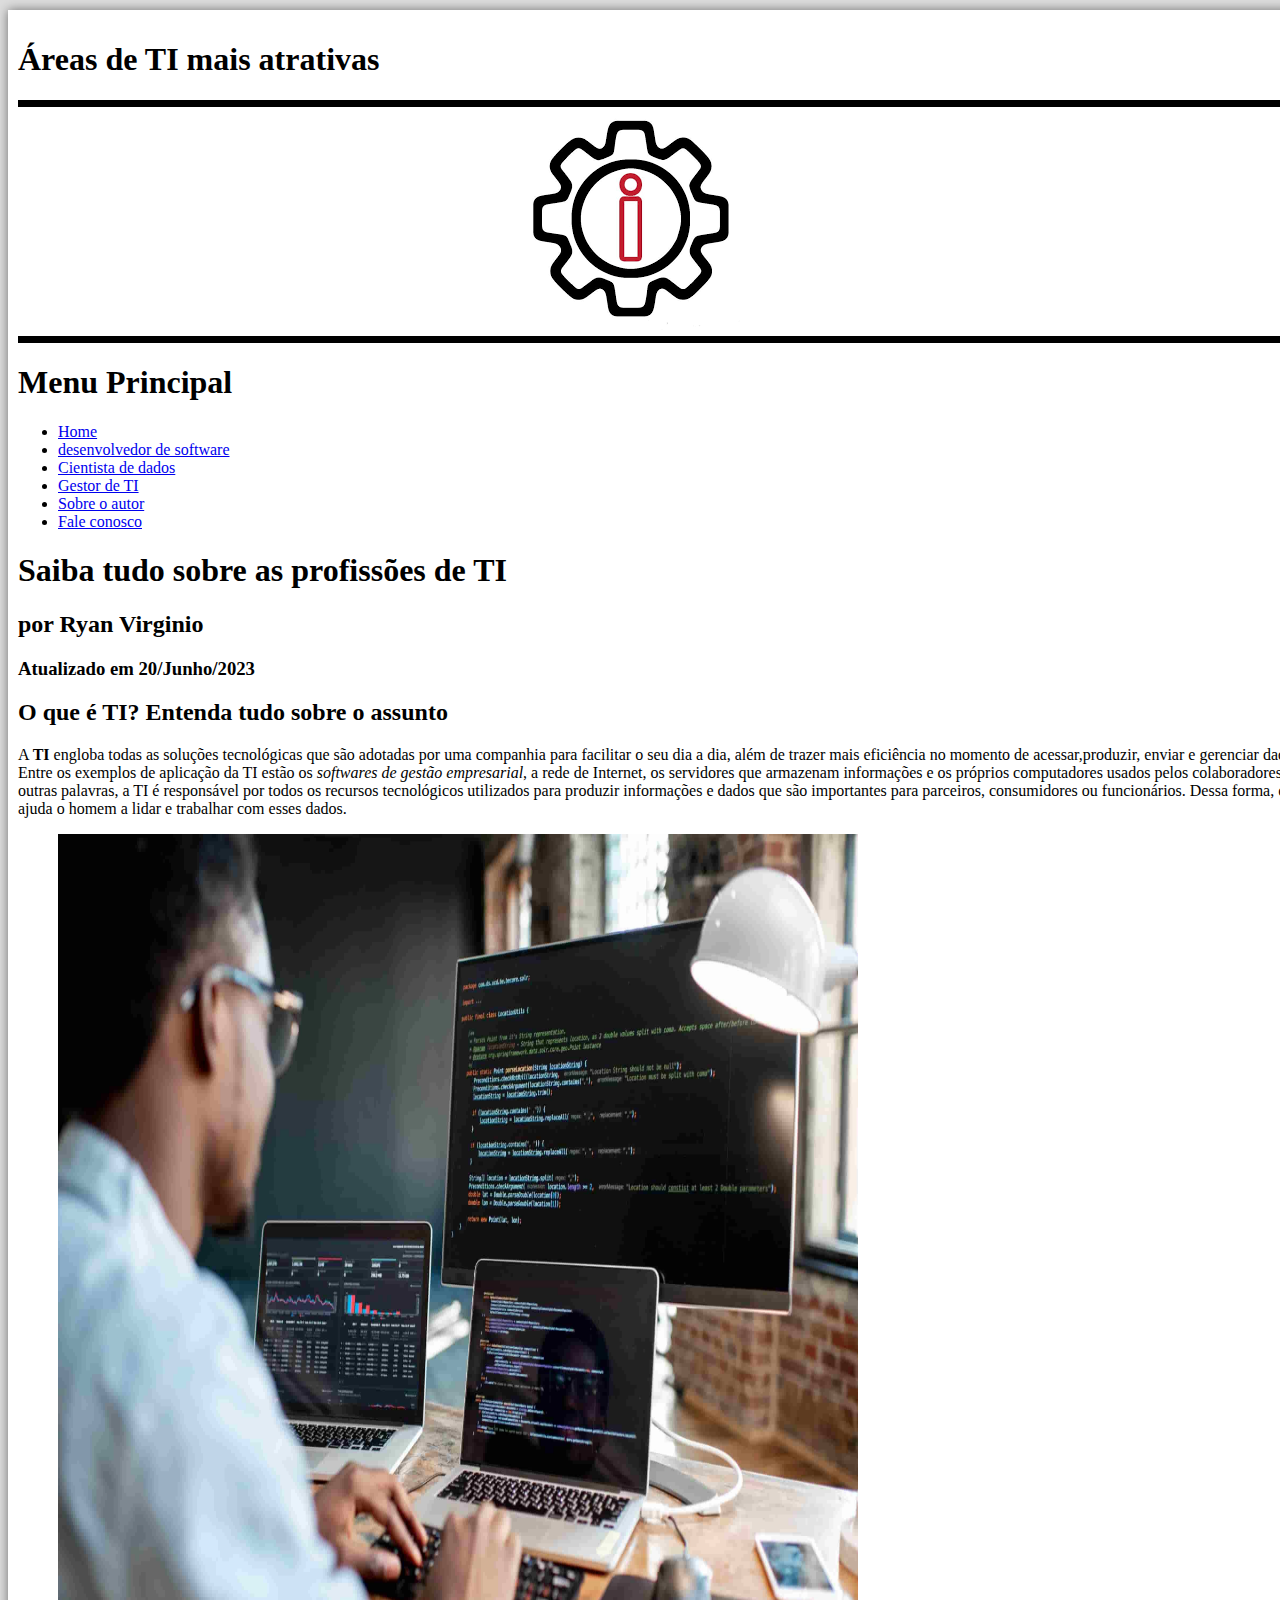
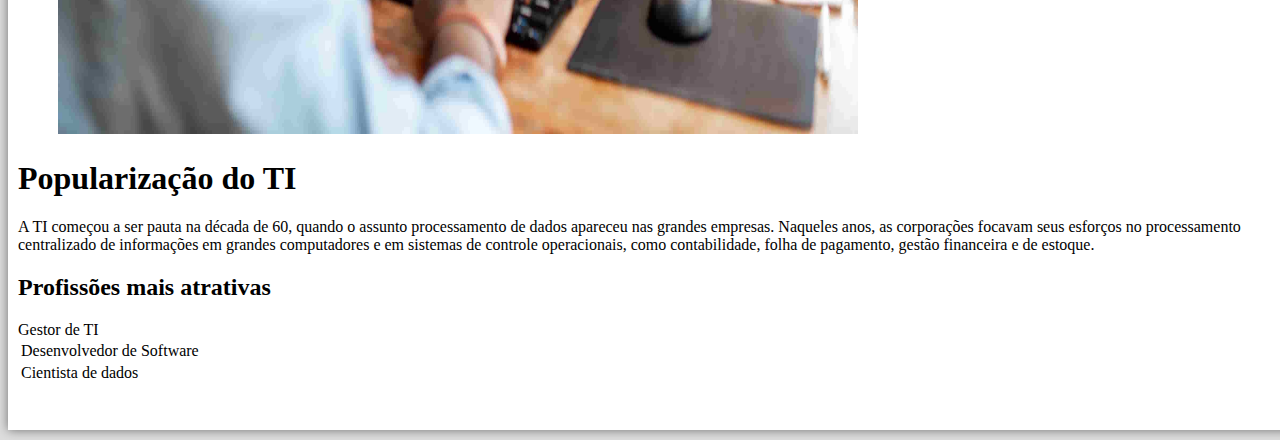
<file: index.html>
<!DOCTYPE html>

<html lang="pt-br">

<head>
    <meta charset="UTF-8"/>
    <title>As três profissõas mais atrativas de TI</title>
    <link rel="stylesheet" type="text/css"  href="inicio.css"/>
</head>

<body>

<div id="interface">

    <hgroup>
            <h1>Áreas de TI mais atrativas</h1>
    </hgroup>

    <header id="cabecalho">

        <img id="logo" src="infogear.png">

    </header>

    <nav id="menu">
         <h1>Menu Principal</h1>
            <ul>
                <li><a href="index.html">Home</a></li>
                <li><a href="desenvolvedor.html">desenvolvedor de software</a></li>
                <li><a href="cientista.html">Cientista de dados</a></li>
                <li><a href="gestor.html">Gestor de TI</a></li>
                <li><a href="sobreoautor.html">Sobre o autor</a></li>
                <li><a href="faleconosco.html">Fale conosco</a></li>
            </ul>
    </nav>

     <section id="corpo">

        <article id="noticia-principal">

            <hgroup id="cabecalho-noticia-principal">
                <h3></h3>
                <h1>Saiba tudo sobre as profissões de TI</h1>
                <h2>por Ryan Virginio</h2>
                <h3 class="direita">Atualizado em 20/Junho/2023</h3>
            </hgroup>

        </article>
             <h2>O que é TI? Entenda tudo sobre o assunto</h2>
            <p>A <b>TI </b>engloba todas as soluções tecnológicas que são adotadas por uma companhia para facilitar o seu dia a dia, além de trazer mais eficiência no momento de acessar,produzir, enviar e gerenciar dados.
Entre os exemplos de aplicação da TI estão os <em>softwares de gestão empresarial</em>, a rede de Internet, os servidores que armazenam informações e os próprios computadores usados pelos colaboradores. Em outras palavras, a TI é responsável por todos os recursos tecnológicos utilizados para produzir informações e dados que são importantes para parceiros, consumidores ou funcionários. Dessa forma, ela ajuda o homem a lidar e trabalhar com esses dados.</p>

            <figure class="foto-legenda">
                <!-- tag para inserção de imagem -->
                <img src="ti.jpeg" style="width:800px; height: 900px;">

            </figure>
                 <h1>Popularização do TI</h1>
                <p>A <a>TI</a> começou a ser pauta na década de 60, quando o assunto processamento de dados apareceu nas grandes empresas. Naqueles anos, as corporações focavam seus esforços no processamento centralizado de informações em grandes computadores e em sistemas de controle operacionais, como contabilidade, folha de pagamento, gestão financeira e de estoque.</p>

            <h2>Profissões mais atrativas</h2>

                <table id="tabelaspec" >

                    <!-- tr: linhas da tabela -->
                    <!-- td: colunas da tabela -->
                    <!-- ce: coluna esquerda, cd: coluna direita -->

                    <tr><td class="ce">Desenvolvedor de Software</td>
                    </tr><td rowspan="2"class="ce">Cientista de dados</td>
                    <tr><td class="cd"></td>Gestor de TI</tr>
                </table>

                </section>




</div>
</body>
</html>
</file>
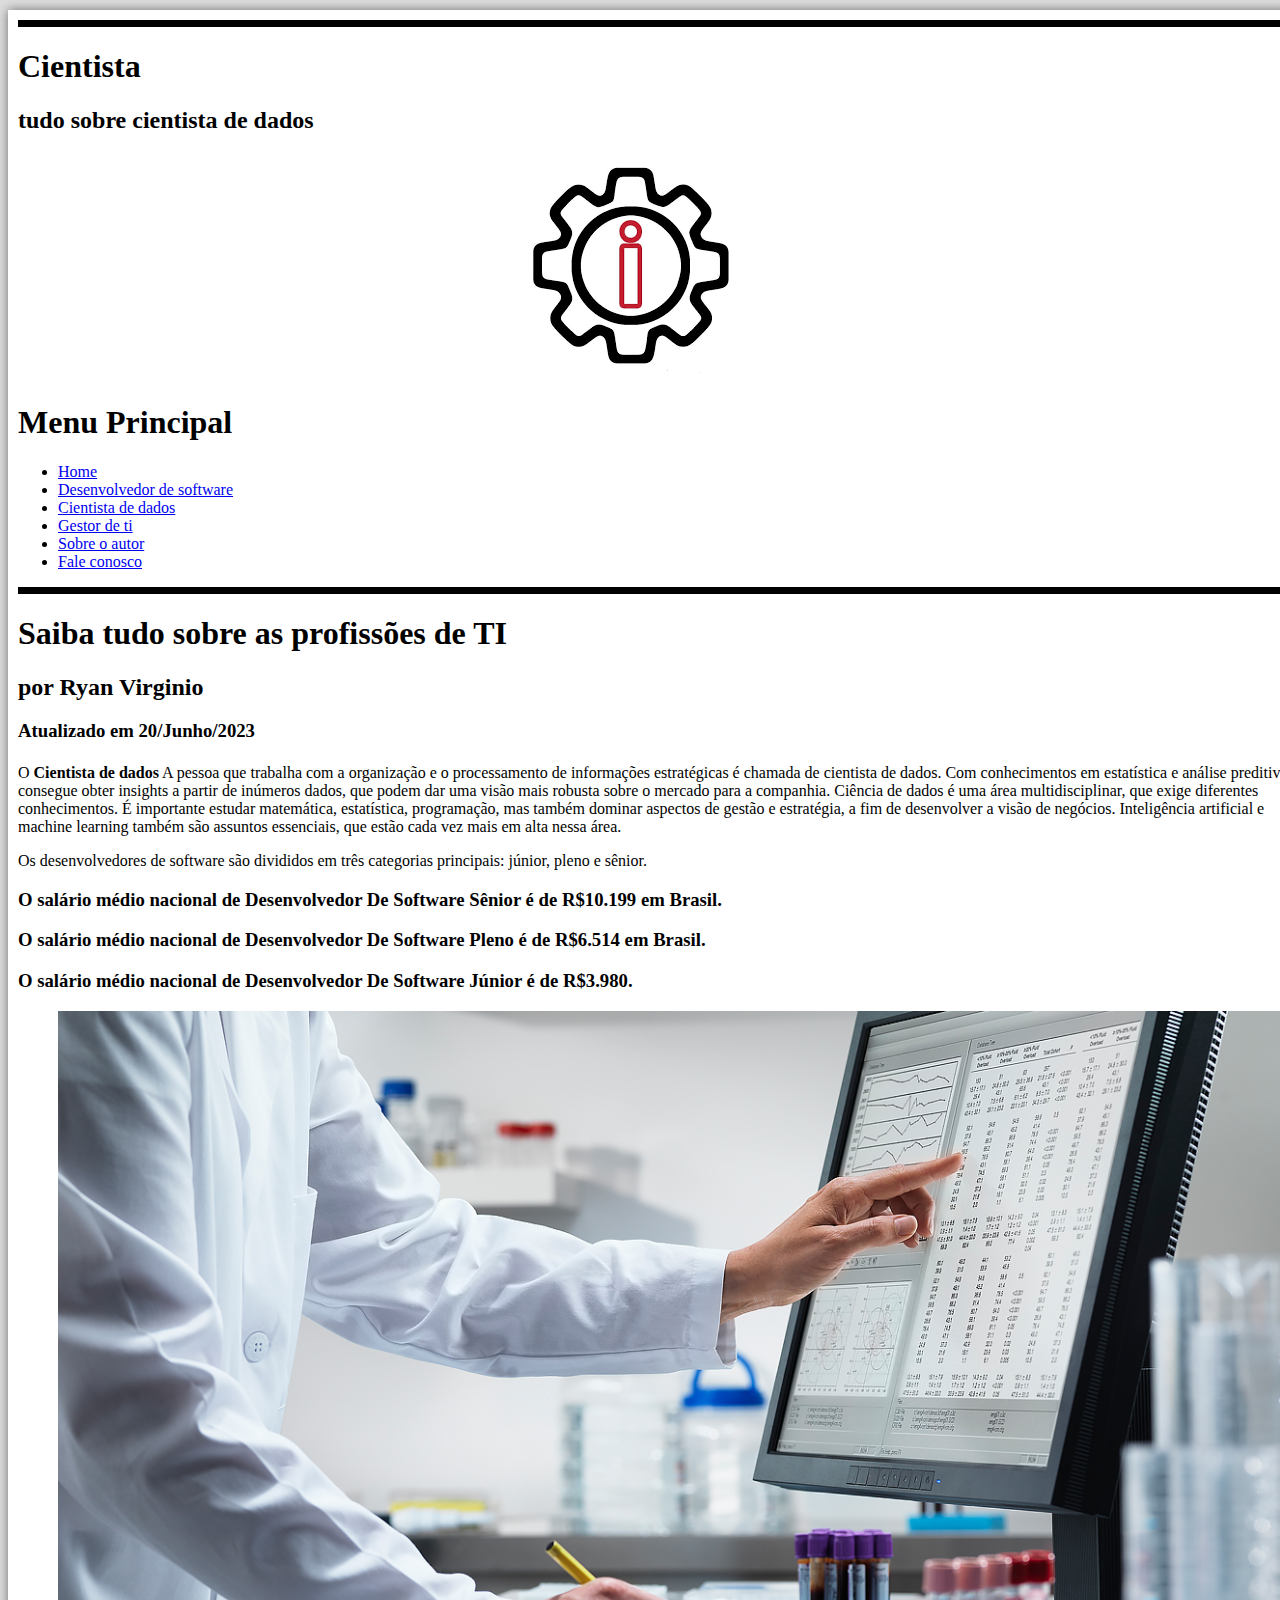
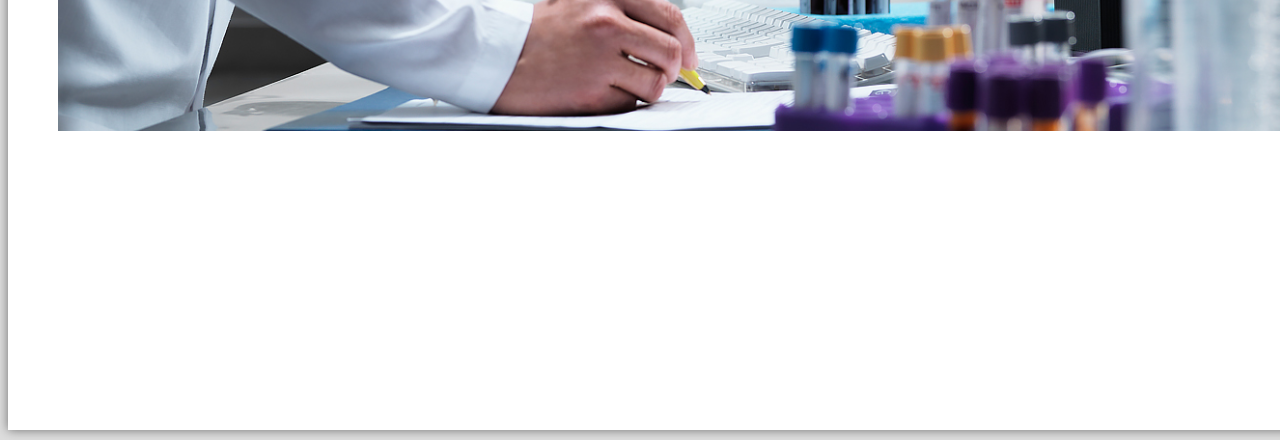
<file: cientista.html>
<!DOCTYPE html>

<html lang="pt-br" xmlns="http://www.w3.org/1999/html">

<head>
    <meta charset="UTF-8"/>
    <title>Cientista de dados</title>
    <link rel="stylesheet" type="text/css" href="inicio.css">

</head>

<body>

<div id="interface">

    <header id="cabecalho">
        <hgroup>
            <h1>Cientista</h1>
            <h2>tudo sobre cientista de dados</h2>
        </hgroup>

        <img id="logo" src="infogear.png">

        <nav id="menu">
         <h1>Menu Principal</h1>
                <ul>
                    <li><a href="index.html">Home</a></li>
                    <li><a href="desenvolvedor.html">Desenvolvedor de software</a></li>
                    <li><a href="cientista.html">Cientista de dados</a></li>
                    <li><a href="gestor.html">Gestor de ti</a></li>
                    <li><a href="sobreoautor.html">Sobre o autor</a></li>
                    <li><a href="faleconosco.html">Fale conosco</a></li>
                </ul>
        </nav>
    </header>

    <article id="noticia-principal">

            <hgroup id="cabecalho-noticia-principal">
                <h1>Saiba tudo sobre as profissões de TI</h1>
                <h2>por Ryan Virginio</h2>
                <h3 class="direita">Atualizado em 20/Junho/2023</h3>
            </hgroup>
    </article>
    <h1 Cientista de dados></h1>
    <p>O <b>Cientista de dados</b> A pessoa que trabalha com a organização e o processamento de informações estratégicas é chamada de cientista de dados. Com conhecimentos em estatística e análise preditiva, ela consegue obter insights a partir de inúmeros dados, que podem dar uma visão mais robusta sobre o mercado para a companhia.
Ciência de dados é uma área multidisciplinar, que exige diferentes conhecimentos. É importante estudar matemática, estatística, programação, mas também dominar aspectos de gestão e estratégia, a fim de desenvolver a visão de negócios. Inteligência artificial e machine learning também são assuntos essenciais, que estão cada vez mais em alta nessa área.          </p>

Os desenvolvedores de software são divididos em três categorias principais: júnior, pleno e sênior.

<h3>O salário médio nacional de Desenvolvedor De Software Sênior é de R$10.199 em Brasil.</h3>

<h3>O salário médio nacional de Desenvolvedor De Software Pleno é de R$6.514 em Brasil.</h3>

<h3>O salário médio nacional de Desenvolvedor De Software Júnior é de R$3.980.</h3></p>

            <figure class="foto-legenda">
                <!-- tag para inserção de imagem -->
                <img src="cic3aancias-de-dados.webp">

            </figure>
</div>
</body>
</html>
</file>
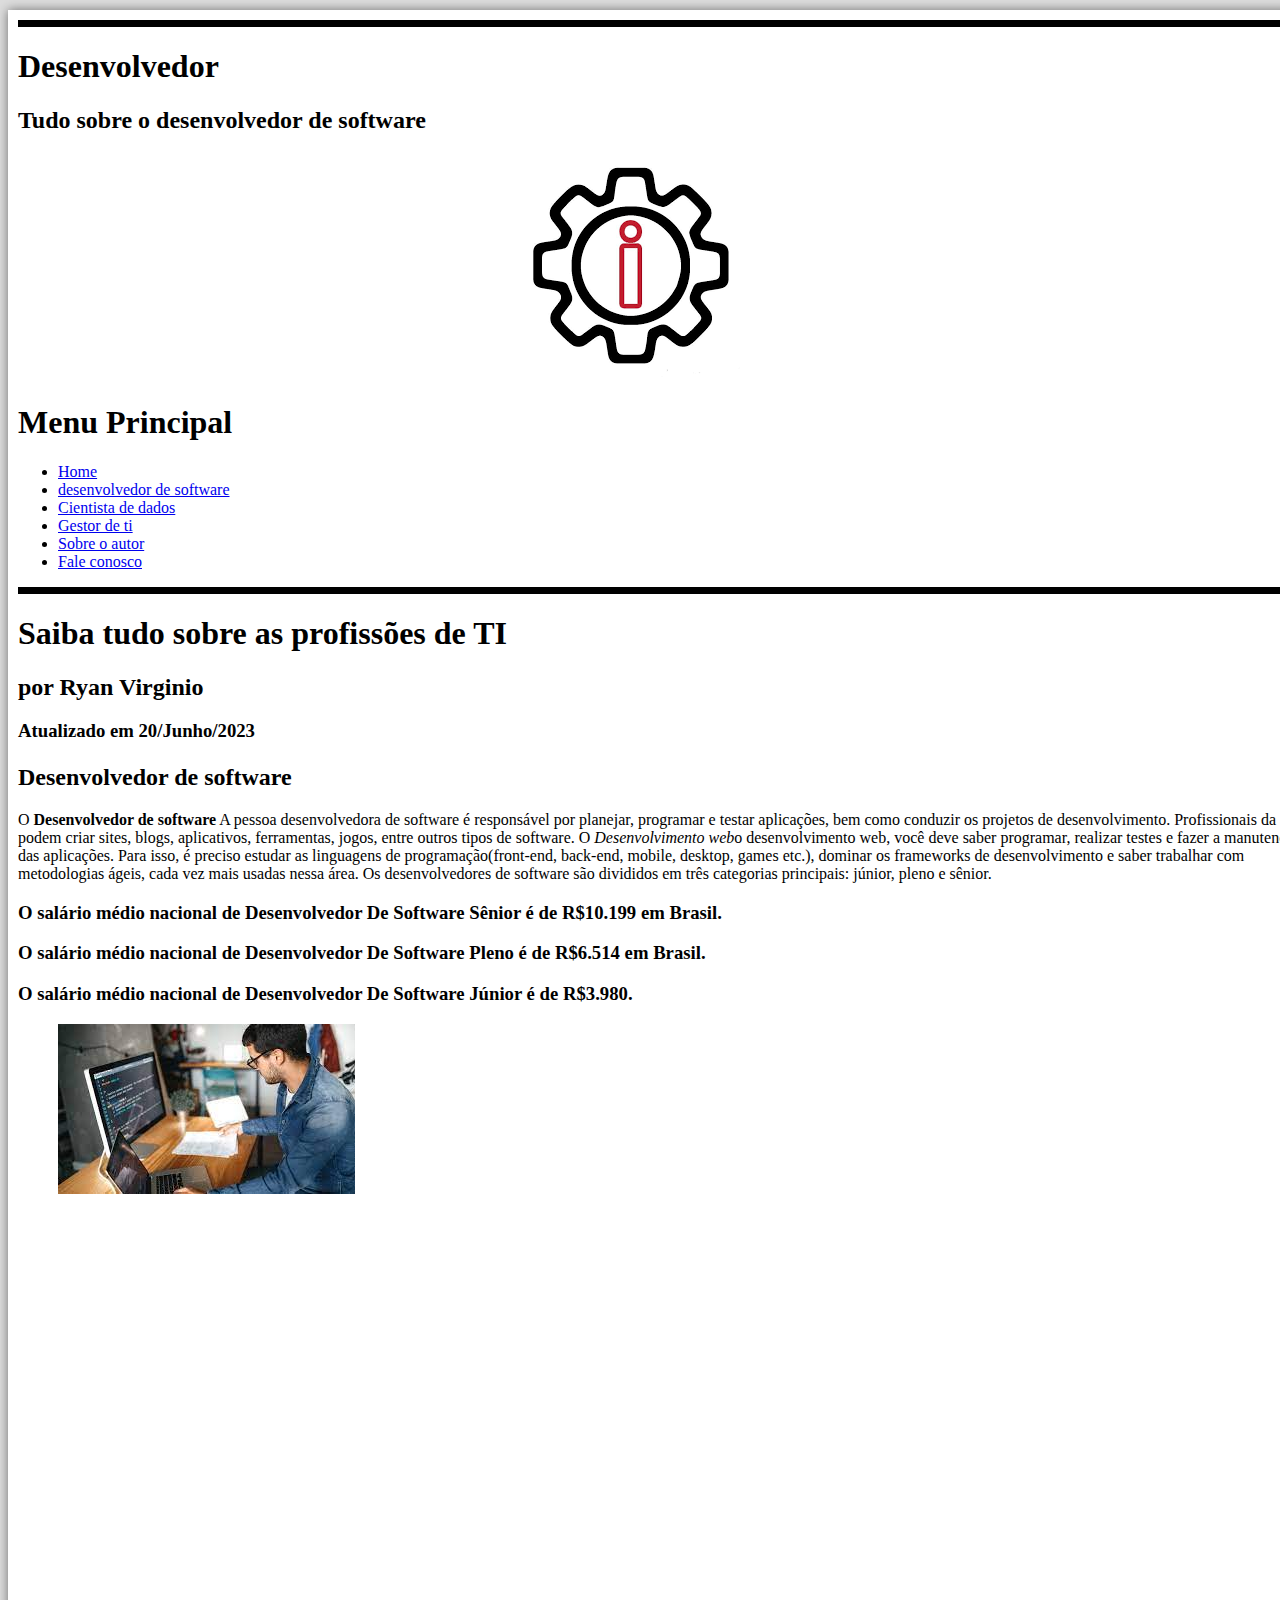
<file: desenvolvedor.html>
<!DOCTYPE html>

<html lang="pt-br">

<head>
    <meta charset="UTF-8"/>
    <title>Desenvolvedor de software</title>
    <link rel="stylesheet" type="text/css" href="inicio.css">

</head>

<body>

<div id="interface">

    <header id="cabecalho">
        <hgroup>
            <h1>Desenvolvedor</h1>
            <h2>Tudo sobre o desenvolvedor de software</h2>
        </hgroup>

        <img id="logo" src="infogear.png">

        <nav id="menu">
         <h1>Menu Principal</h1>
                <ul>
                    <li><a href="index.html">Home</a></li>
                    <li><a href="desenvolvedor.html">desenvolvedor de software</a></li>
                    <li><a href="cientista.html">Cientista de dados</a></li>
                    <li><a href="gestor.html">Gestor de ti</a></li>
                    <li><a href="sobreoautor.html">Sobre o autor</a></li>
                    <li><a href="faleconosco.html">Fale conosco</a></li>
                </ul>
        </nav>
    </header>


    <article id="noticia-principal">

            <hgroup id="cabecalho-noticia-principal">
                <h1>Saiba tudo sobre as profissões de TI</h1>
                <h2>por Ryan Virginio</h2>
                <h3 class="direita">Atualizado em 20/Junho/2023</h3>
            </hgroup>
    </article>
    <h1 Desenvolvedor de software></h1>
<h2>Desenvolvedor de software</h2>
            <p>O <b>Desenvolvedor de software</b> A pessoa desenvolvedora de software é responsável por planejar, programar e testar aplicações, bem como conduzir os projetos de desenvolvimento. Profissionais da área podem criar sites, blogs, aplicativos, ferramentas, jogos, entre outros tipos de software. O <em>Desenvolvimento web</em>o desenvolvimento web, você deve saber programar, realizar testes e fazer a manutenção das aplicações. Para isso, é preciso estudar as linguagens de programação(front-end, back-end, mobile, desktop, games etc.), dominar os frameworks de desenvolvimento e saber trabalhar com metodologias ágeis, cada vez mais usadas nessa área.

Os desenvolvedores de software são divididos em três categorias principais: júnior, pleno e sênior.

<h3>O salário médio nacional de Desenvolvedor De Software Sênior é de R$10.199 em Brasil.</h3>

<h3>O salário médio nacional de Desenvolvedor De Software Pleno é de R$6.514 em Brasil.</h3>

<h3>O salário médio nacional de Desenvolvedor De Software Júnior é de R$3.980.</h3></p>

            <figure class="foto-legenda">
                <!-- tag para inserção de imagem -->
                <img src="software.jfif">

            </figure>

</div>
</body>
</html>
</file>
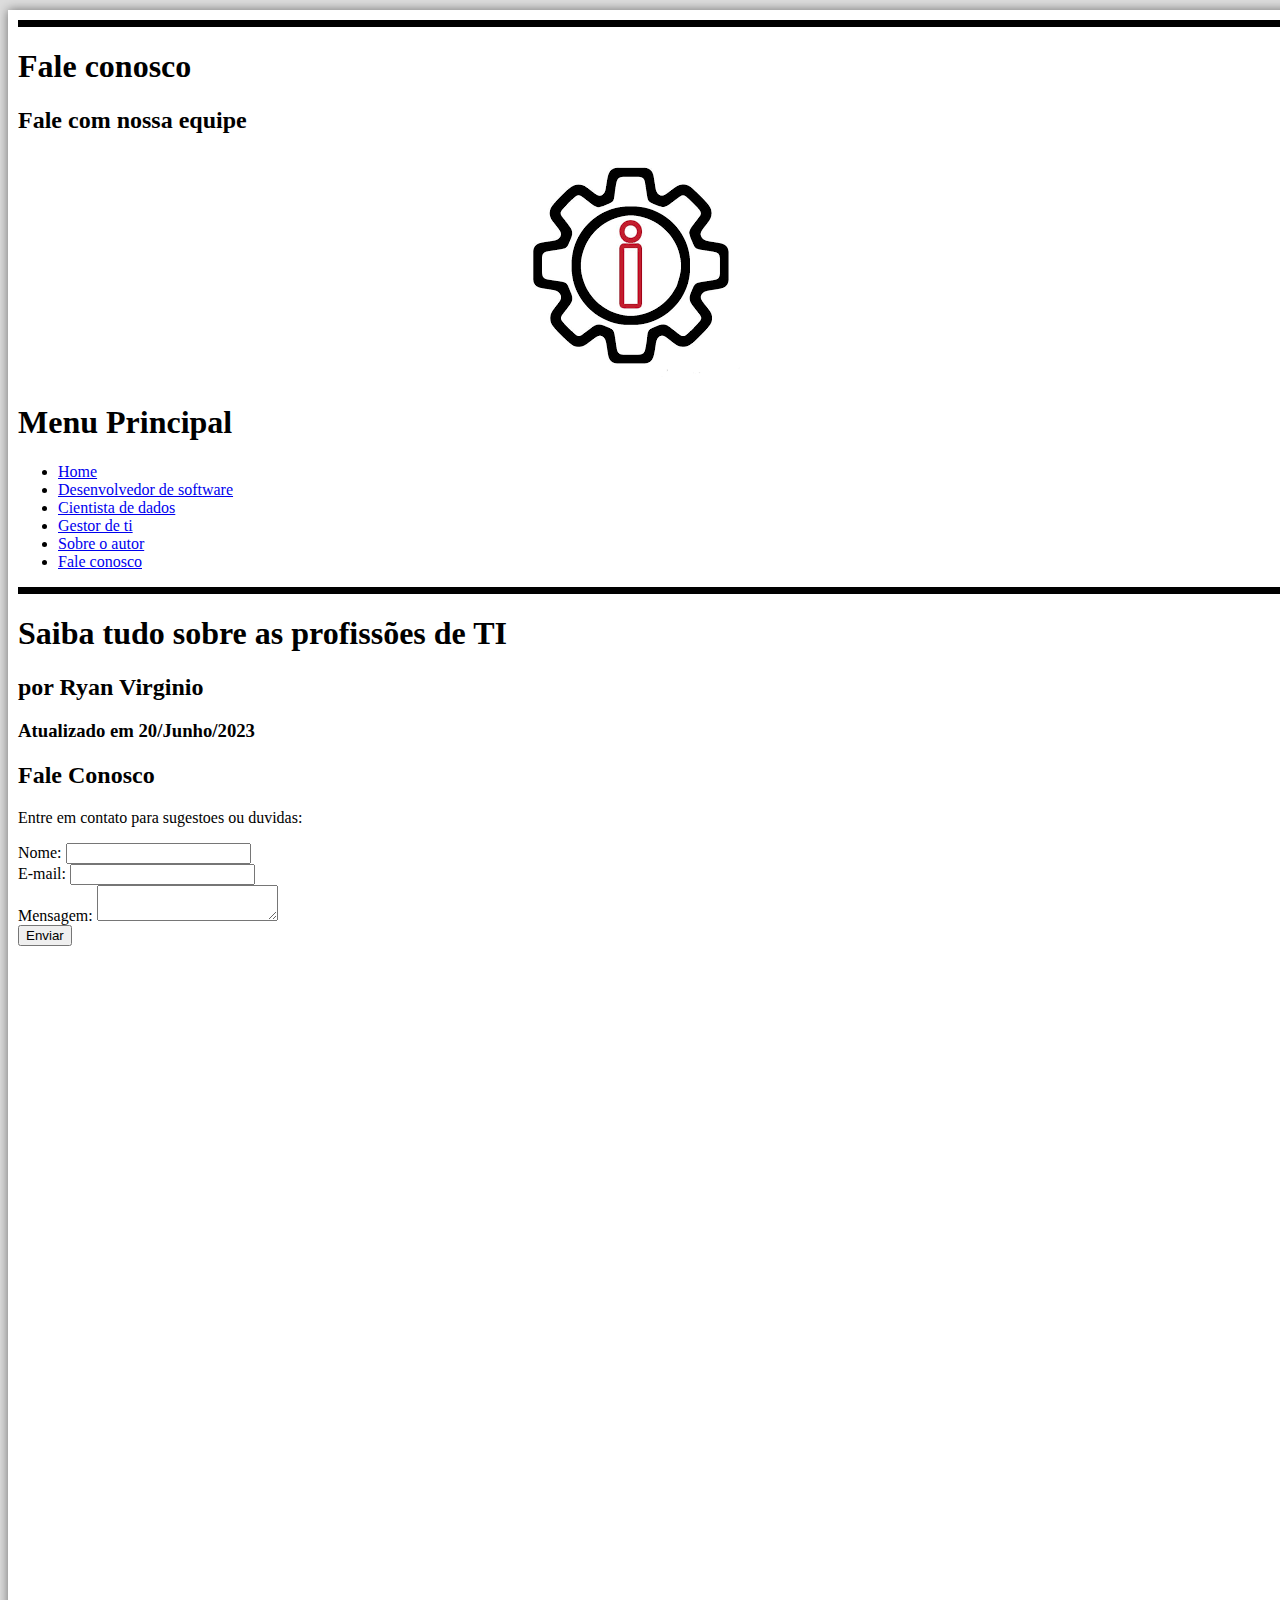
<file: faleconosco.html>
<!DOCTYPE html>
<html lang="pt-br">
<head>
    <meta charset="UTF-8">
    <title>Fale conosco</title>
    <link rel="stylesheet" type="text/css" href="inicio.css">

</head>
<body>


<div id="interface">

    <header id="cabecalho">
        <hgroup>
            <h1>Fale conosco</h1>
            <h2>Fale com nossa equipe</h2>
        </hgroup>

        <img id="logo" src="infogear.png">

        <nav id="menu">
         <h1>Menu Principal</h1>
                <ul>
                    <li><a href="index.html">Home</a></li>
                    <li><a href="desenvolvedor.html">Desenvolvedor de software</a></li>
                    <li><a href="cientista.html">Cientista de dados</a></li>
                    <li><a href="gestor.html">Gestor de ti</a></li>
                    <li><a href="sobreoautor.html">Sobre o autor</a></li>
                    <li><a href="faleconosco.html">Fale conosco</a></li>
                </ul>
        </nav>
    </header>

    <article id="noticia-principal">

            <hgroup id="cabecalho-noticia-principal">
                <h1>Saiba tudo sobre as profissões de TI</h1>
                <h2>por Ryan Virginio</h2>
                <h3 class="direita">Atualizado em 20/Junho/2023</h3>
            </hgroup>
    </article>

    <section id="contato">
    <h2>Fale Conosco</h2>
    <p>Entre em contato para sugestoes ou duvidas:</p>
    <form>
      <label for="nome">Nome:</label>
      <input type="text" id="nome" name="nome" required><br>

      <label for="email">E-mail:</label>
      <input type="email" id="email" name="email" required><br>

      <label for="mensagem">Mensagem:</label>
      <textarea id="mensagem" name="mensagem" required></textarea><br>

      <input type="submit" value="Enviar">
    </form>
  </section>

</div>
</body>
</html>
</file>
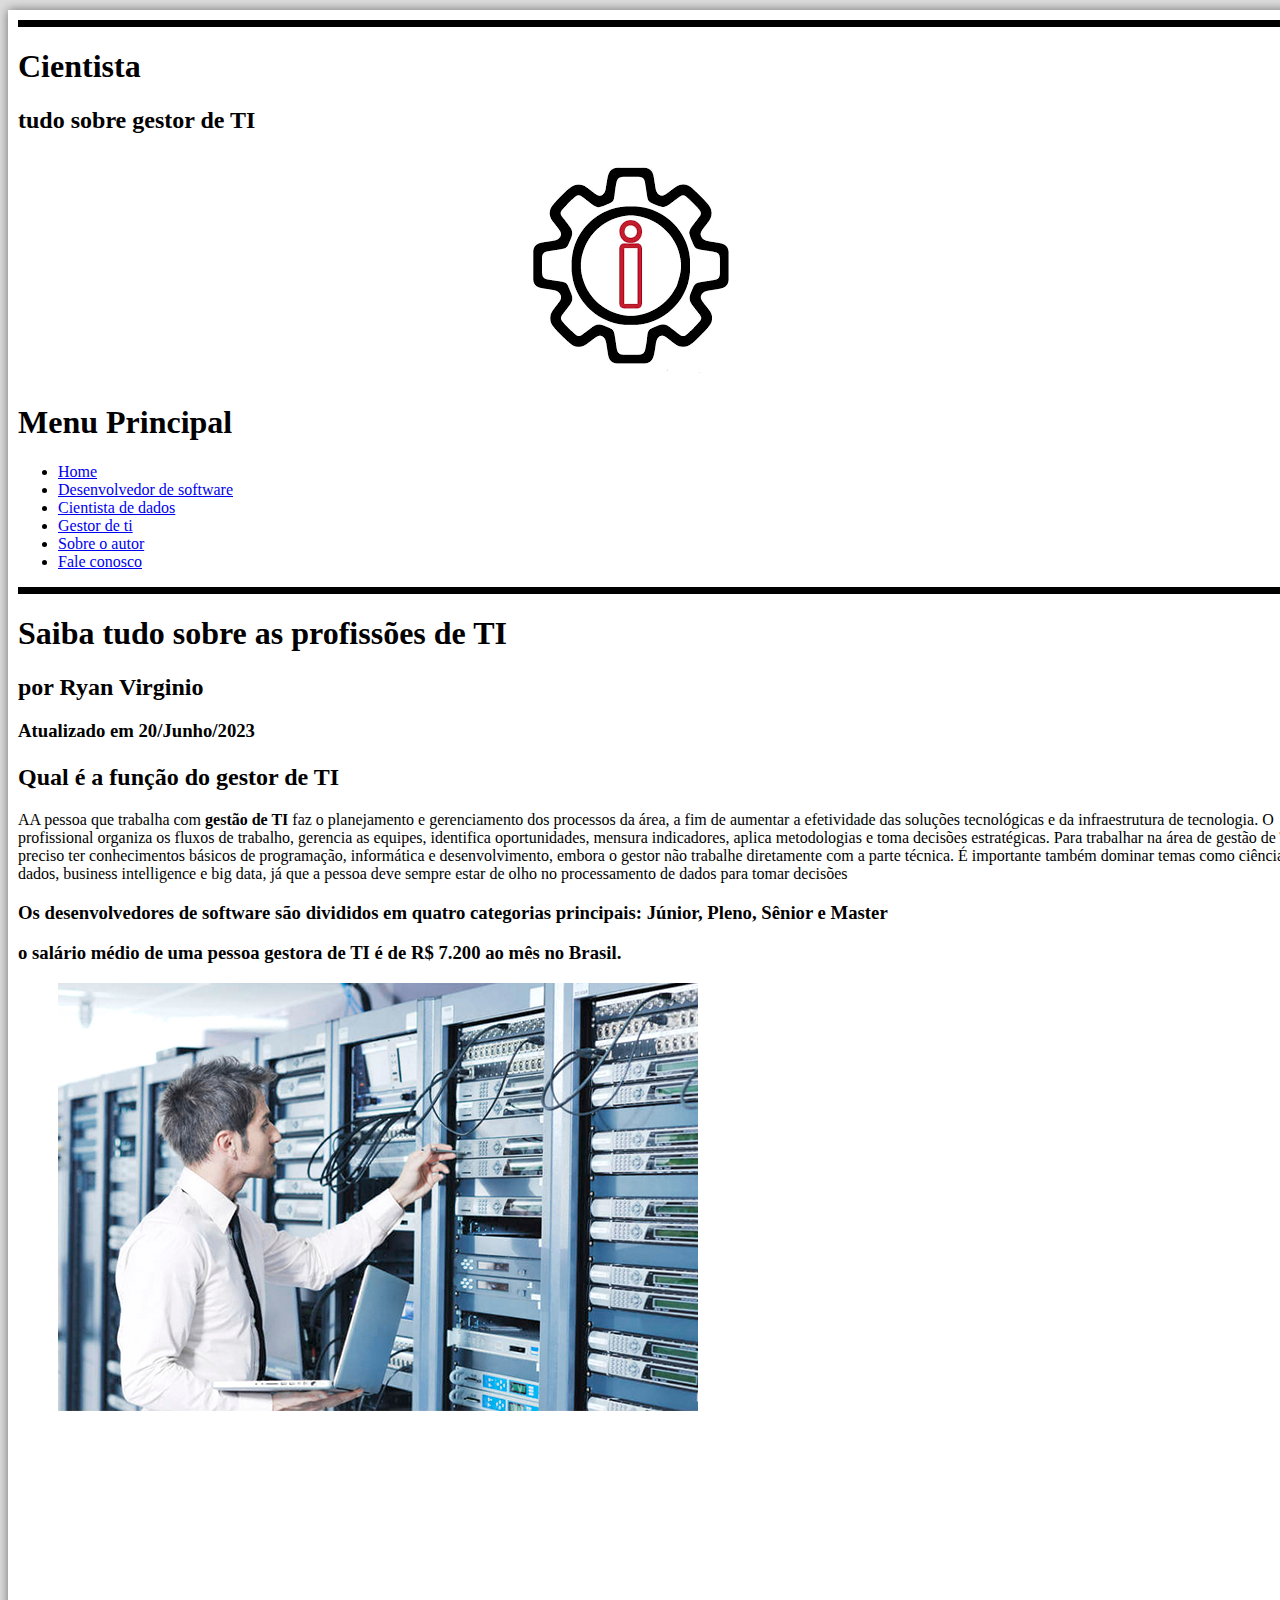
<file: gestor.html>
<!DOCTYPE html>
<html lang="en">
<head>
    <meta charset="UTF-8">
    <title>Gestor de TI</title>
  <link rel="stylesheet" type="text/css" href="inicio.css">

</head>

<body>

<div id="interface">

    <header id="cabecalho">
        <hgroup>
            <h1>Cientista</h1>
            <h2>tudo sobre gestor de TI</h2>
        </hgroup>

        <img id="logo" src="infogear.png">

        <nav id="menu">
         <h1>Menu Principal</h1>
                <ul>
                    <li><a href="index.html">Home</a></li>
                    <li><a href="desenvolvedor.html">Desenvolvedor de software</a></li>
                    <li><a href="cientista.html">Cientista de dados</a></li>
                    <li><a href="gestor.html">Gestor de ti</a></li>
                    <li><a href="sobreoautor.html">Sobre o autor</a></li>
                    <li><a href="faleconosco.html">Fale conosco</a></li>
                </ul>
        </nav>
    </header>

    <article id="noticia-principal">

            <hgroup id="cabecalho-noticia-principal">
                <h1>Saiba tudo sobre as profissões de TI</h1>
                <h2>por Ryan Virginio</h2>
                <h3 class="direita">Atualizado em 20/Junho/2023</h3>
            </hgroup>
           </article>
    <h1 Gestor de TI></h1>
<h2>Qual é a função do gestor de TI</h2>
            <p>AA pessoa que trabalha com <b>gestão de TI</b> faz o planejamento e gerenciamento dos processos da área, a fim de aumentar a efetividade das soluções tecnológicas e da infraestrutura de tecnologia. O profissional organiza os fluxos de trabalho, gerencia as equipes, identifica oportunidades, mensura indicadores, aplica metodologias e toma decisões estratégicas. Para trabalhar na área de gestão de TI, é preciso ter conhecimentos básicos de programação, informática e desenvolvimento, embora o gestor não trabalhe diretamente com a parte técnica. É importante também dominar temas como ciência de dados, business intelligence e big data, já que a pessoa deve sempre estar de olho no processamento de dados para tomar decisões

<h3>Os desenvolvedores de software são divididos em quatro categorias principais: Júnior, Pleno, Sênior e Master</h3>

<h3>o salário médio de uma pessoa gestora de TI é de R$ 7.200 ao mês no Brasil.</h3></p>
            <figure class="foto-legenda">
                <!-- tag para inserção de imagem -->
                <img src="gestor-de-ti.jpg">

            </figure>

</div>
</body>
</html>
</file>
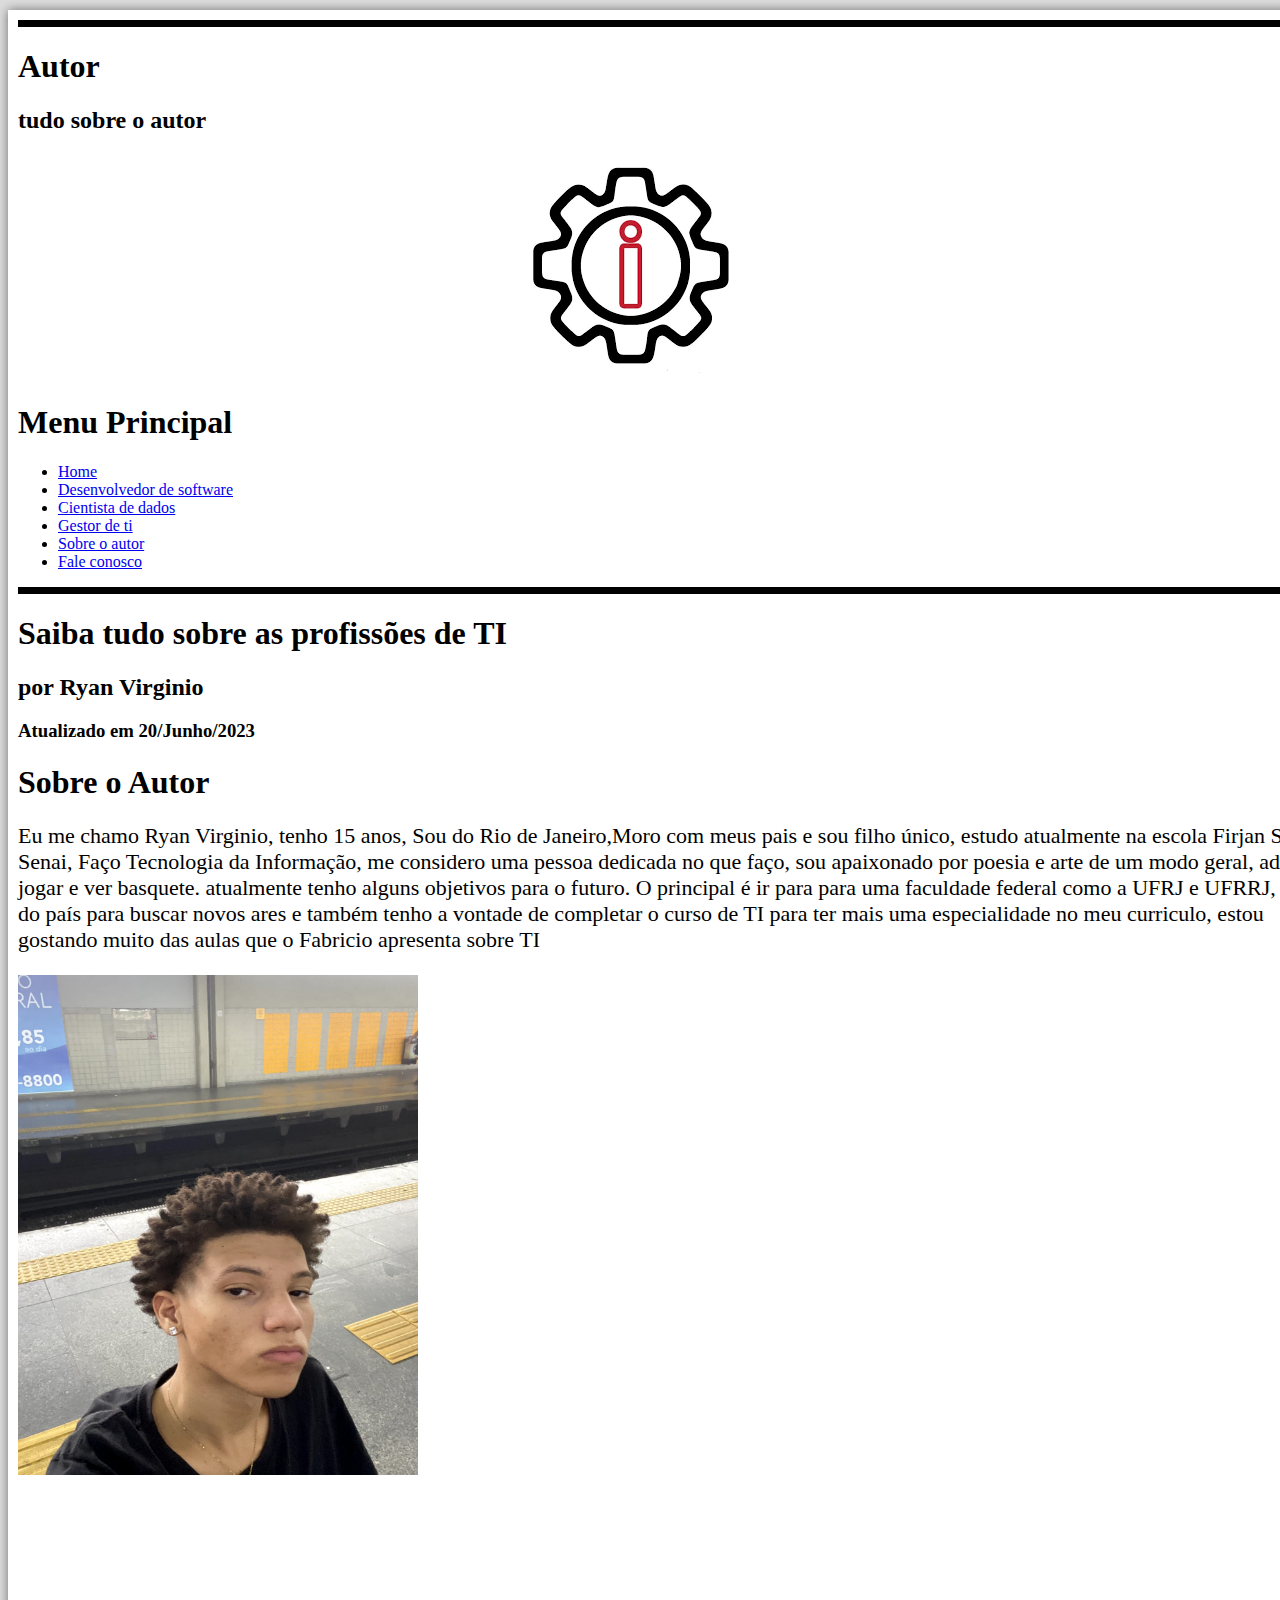
<file: sobreoautor.html>
<!DOCTYPE html>
<html lang="pt-br">
<head>
    <meta charset="UTF-8">
    <title>Sobre o autor</title>
    <link rel="stylesheet" type="text/css" href="inicio.css">
</head>

<body>

<div id="interface">

    <header id="cabecalho">
        <hgroup>
            <h1>Autor</h1>
            <h2>tudo sobre o autor</h2>
        </hgroup>

        <img id="logo" src="infogear.png">

        <nav id="menu">
         <h1>Menu Principal</h1>
                <ul>
                    <li><a href="index.html">Home</a></li>
                    <li><a href="desenvolvedor.html">Desenvolvedor de software</a></li>
                    <li><a href="cientista.html">Cientista de dados</a></li>
                    <li><a href="gestor.html">Gestor de ti</a></li>
                    <li><a href="sobreoautor.html">Sobre o autor</a></li>
                    <li><a href="faleconosco.html">Fale conosco</a></li>
                </ul>
        </nav>
    </header>

    <article id="noticia-principal">

            <hgroup id="cabecalho-noticia-principal">
                <h1>Saiba tudo sobre as profissões de TI</h1>
                <h2>por Ryan Virginio</h2>
                <h3 class="direita">Atualizado em 20/Junho/2023</h3>
            </hgroup>
    </article>

<h1>Sobre o Autor</h1>
<p style="font-size: 22px;"> Eu me chamo Ryan Virginio, tenho 15 anos, Sou do Rio de Janeiro,Moro com meus pais e sou filho único, estudo atualmente na escola Firjan Sesi Senai, Faço Tecnologia da Informação, me considero uma pessoa dedicada no que faço, sou apaixonado por poesia e arte de um modo geral, adoro jogar e ver basquete.
atualmente tenho alguns objetivos para o futuro. O principal é ir para para uma faculdade federal como a UFRJ e UFRRJ, sair do país para buscar novos ares e também tenho a vontade de completar o curso de TI para ter mais uma especialidade no meu curriculo, estou gostando muito das aulas que o Fabricio apresenta sobre TI</p>

<img id="icone" src="31fb8dca-354a-4d56-991d-aa96a9354dd3.jfif"
        img src="31fb8dca-354a-4d56-991d-aa96a9354dd3.jfif" style="width:400px; height: 500px;" alt="Imagem">

</div>
</body>
</html>
</file>
<file: inicio.css>
@charset "UTF-8";

body {
    background-color: #ddd;
}

div#interface {
    position: relative; /* Transforma a div em um container */
    background-color: #fff; /* branco */
    width: 1300px;
    height: 2000px;
    margin: 10px auto 10px auto;
    box-shadow: 0px 0px 10px rgba(0,0,0, 0.5); /* sombra */
    padding: 10px; /* espaçamento interno da div */
}

img#logo {
    position: relative;
    left: 500px;
}

header#cabecalho {
    border-bottom: 7px solid black;
    border-top: 7px solid black;
}
</file>
